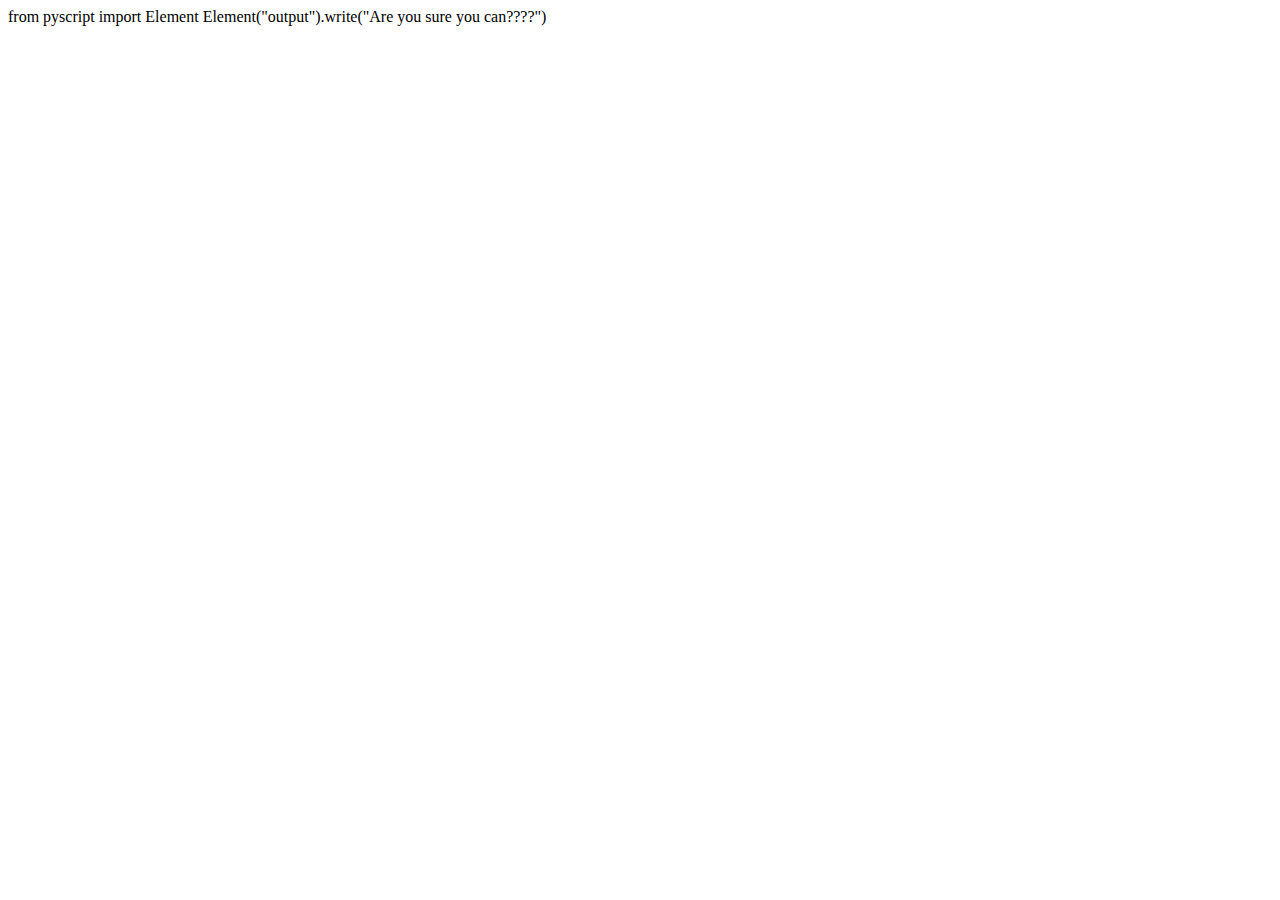
<file: Web_GUI/test.html>
<!DOCTYPE html>
<html lang="en">    
  <head>
    <meta charset="UTF-8">
    <meta name="viewport" content="width=device-width, initial-scale=1.0">
    <meta http-equiv="X-UA-Compatible" content="ie=edge">
    <title>LootLoader Status</title>
    <!-- <link rel="stylesheet" type="text/css" href="{{ url_for('static', filename='main.css') }}"> -->
    <link rel="stylesheet" type="text/css" href="https://pyscript.net/alpha/pyscript.css">
    <script defer src="https://pyscript.net/alpha/pyscript.js"></script>
   
  </head>
  <body> 
    
    <py-script>
      from pyscript import Element
      Element("output").write("Are you sure you can????")
    </py-script>
  
    <div id="output"></div>

    
  </body>
</html>
</file>
